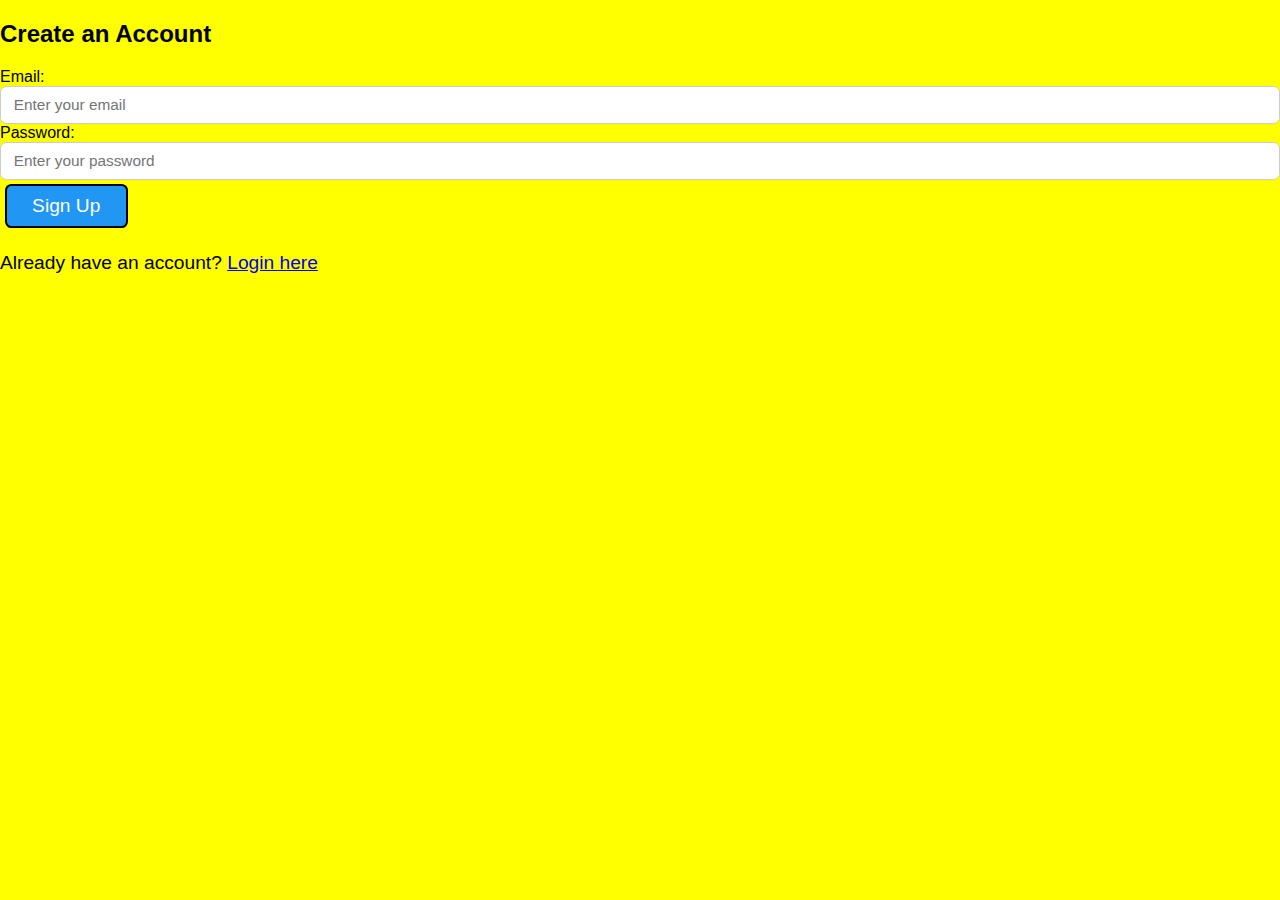
<file: singup.html>
<!DOCTYPE html>
<html lang="en">
<head>
    <meta charset="UTF-8">
    <meta name="viewport" content="width=device-width, initial-scale=1.0">
    <title>Sign Up</title>
    <link rel="stylesheet" href="styles.css">
</head>
<body>
    <div class="container">
        <h2>Create an Account</h2>
        <form id="signup-form">
            <label for="signup-email">Email:</label>
            <input type="email" id="signup-email" required placeholder="Enter your email">
            
            <label for="signup-password">Password:</label>
            <input type="password" id="signup-password" required placeholder="Enter your password">

            <button type="submit">Sign Up</button>
        </form>
        <p>Already have an account? <a href="login.html">Login here</a></p>
    </div>

    <script src="signup.js"></script>
</body>
</html>
</file>
<file: styles.css>
/* Define root variables for light and dark modes */
:root {
    --background-color: yellow;
    --text-color: #000000;
    --border-color: #000000;
    --input-bg: #ffffff;
    --input-border: #ccc;
    --button-bg: #2196F3;
    --button-text: #ffffff;
    --button-disabled-bg: #ccc;
    --bless-btn-bg: yellow;
    --curse-btn-bg: red;
    --delete-btn-bg: #f44336;
    --admin-btn-bg: #4CAF50;
    --logout-btn-bg: #f44336;
    --container-bg: transparent;
    --banner-bg: #f0f0f0;
    --card-bg: #f9f9f9;
    --shadow-color: rgba(0, 0, 0, 0.1);
}

body.dark-mode {
    --background-color: #1a1a1a;
    --text-color: #ffffff;
    --border-color: #ffffff;
    --input-bg: #333333;
    --input-border: #555555;
    --button-bg: #1976D2;
    --button-text: #ffffff;
    --button-disabled-bg: #666666;
    --bless-btn-bg: #cccc00;
    --curse-btn-bg: #b30000;
    --delete-btn-bg: #d32f2f;
    --admin-btn-bg: #388E3C;
    --logout-btn-bg: #d32f2f;
    --container-bg: #2a2a2a;
    --banner-bg: #333333;
    --card-bg: #2a2a2a;
    --shadow-color: rgba(255, 255, 255, 0.1);
}

html {
    height: 100%;
    background-color: var(--background-color);
}

body {
    min-height: 100%;
    margin: 0;
    padding: 0;
    font-family: Arial, sans-serif;
    background-color: var(--background-color);
    color: var(--text-color);
    display: flex;
    flex-direction: column;
    position: relative;
}

.login-page {
    display: flex;
    justify-content: center;
    align-items: center;
    min-height: 100vh;
    background-color: var(--background-color);
}

.login-card {
    background-color: var(--card-bg);
    padding: 3vh 4vw;
    border-radius: 1vw;
    box-shadow: 0 4px 8px var(--shadow-color);
    width: 90%;
    max-width: 40vw;
    text-align: center;
}

.login-card h1 {
    font-size: 2.5vw;
    margin-bottom: 2vh;
    color: var(--text-color);
}

.login-form {
    display: flex;
    flex-direction: column;
    gap: 2vh;
}

.form-group {
    display: flex;
    flex-direction: column;
    gap: 0.5vh;
}

.form-group input {
    padding: 1vh 1.5vw;
    font-size: 1.2vw;
    border: 0.1vw solid var(--input-border);
    border-radius: 0.5vw;
    background-color: var(--input-bg);
    color: var(--text-color);
    outline: none;
    transition: border-color 0.3s;
}

.form-group input:focus {
    border-color: var(--button-bg);
}

.form-buttons {
    display: flex;
    gap: 1vw;
    justify-content: center;
}

.form-buttons button {
    padding: 1vh 2vw;
    font-size: 1.2vw;
    border-radius: 0.5vw;
    border: 0.1vw solid var(--border-color);
    background-color: var(--button-bg);
    color: var(--button-text);
    cursor: pointer;
    transition: background-color 0.3s, transform 0.2s;
}

.form-buttons button:hover {
    background-color: #1e88e5;
    transform: scale(1.05);
}

#signup-btn {
    background-color: #4CAF50;
}

#signup-btn:hover {
    background-color: #43a047;
}

#error-message {
    color: #f44336;
    font-size: 1vw;
    margin-top: 1vh;
}

.banner-container {
    width: 100%;
    margin: 0;
}

.banner {
    width: 100%;
    background-color: var(--banner-bg);
    padding: 1vh 0;
    margin-bottom: 2vh;
    position: relative;
    overflow: hidden;
}

#banner-image {
    display: block;
    width: 100%;
    height: auto;
    max-height: 40vh;
    object-fit: cover;
}

.banner h1 {
    position: absolute;
    top: 20%;
    left: 50%;
    transform: translateX(-50%);
    margin: 0;
    font-size: 3.5vw;
    color: black;
    text-shadow: 2px 2px 4px rgba(255, 255, 255, 0.7);
}

.banner p {
    position: absolute;
    top: 60%;
    left: 50%;
    transform: translateX(-50%);
    margin: 0;
    font-size: 1.5vw;
    color: black;
    text-shadow: 2px 2px 4px rgba(255, 255, 255, 0.7);
}

.header-controls {
    position: absolute;
    top: 1vh;
    right: 1vw;
    display: flex;
    gap: 1vw;
    z-index: 10;
}

#admin-banner-form {
    width: 90%;
    max-width: 90vw;
    margin: 0 auto 2vh auto;
    text-align: center;
}

#admin-banner-form h3 {
    font-size: 1.8vw;
    margin: 0.5vh 0;
}

#banner-input {
    padding: 0.8vh 1vw;
    font-size: 1.2vw;
    width: 50%;
    max-width: 50vw;
    margin-right: 1vw;
}

#update-banner-btn {
    padding: 0.8vh 1.5vw;
    font-size: 1.2vw;
}

.main-content {
    flex-grow: 1;
    display: flex;
    flex-direction: column;
    align-items: center;
    text-align: center;
    padding-top: 5vh;
}

.meme-input-container {
    margin: 2vh 0;
    width: 90%;
    max-width: 90vw;
    display: flex;
    gap: 1vw;
    justify-content: center;
}

.sort-pagination-wrapper {
    margin: 2vh 0;
    width: 90%;
    max-width: 90vw;
    display: flex;
    justify-content: space-between;
    align-items: center;
    position: relative;
}

.sort-container {
    display: flex;
    align-items: center;
    gap: 1vw;
}

.sort-container label {
    font-size: 1.5vw;
}

.sort-container select {
    padding: 0.8vh 1vw;
    font-size: 1.2vw;
    border-radius: 0.5vw;
    border: 0.1vw solid var(--input-border);
    background-color: var(--input-bg);
    color: var(--text-color);
}

.pagination-container {
    display: none;
    justify-content: center;
    align-items: center;
    gap: 1vw;
}

.top-pagination {
    position: absolute;
    left: 50%;
    transform: translateX(-50%);
}

.bottom-pagination {
    margin: 2vh 0;
    width: 90%;
    max-width: 90vw;
}

#page-info, #page-info-top {
    font-size: 1.5vw;
}

#prev-page, #next-page, #prev-page-top, #next-page-top {
    padding: 0.8vh 1.5vw;
    font-size: 1.2vw;
    width: 8vw;
    background-color: var(--button-bg);
    color: var(--button-text);
    text-align: center;
}

#prev-page:disabled, #next-page:disabled, #prev-page-top:disabled, #next-page-top:disabled {
    background-color: var(--button-disabled-bg);
    cursor: not-allowed;
}

#memes-container {
    width: 100%;
    max-width: 90vw;
    display: flex;
    flex-direction: column;
    gap: 2vh;
    justify-content: center;
    align-items: center;
}

.meme-wrapper {
    display: flex;
    flex-direction: column;
    width: fit-content;
    align-items: center;
    position: relative;
}

.uploader-container {
    width: 40vw;
    text-align: left;
    margin-bottom: 0.5vh;
    padding-left: 1vw;
    box-sizing: border-box;
}

.description-controls {
    display: flex;
    gap: 0.5vw;
    margin-top: 0.5vh;
}

.description-input {
    padding: 0.5vh 1vw;
    font-size: 1vw;
    width: 70%;
    border: 0.1vw solid var(--input-border);
    border-radius: 0.5vw;
    background-color: var(--input-bg);
    color: var(--text-color);
}

.description-btn {
    padding: 0.5vh 1vw;
    font-size: 1vw;
    border-radius: 0.5vw;
    border: 0.1vw solid var(--border-color);
    background-color: var(--button-bg);
    color: var(--button-text);
    cursor: pointer;
}

.uploader {
    font-size: 1.2vw;
    display: inline-block;
}

.meme-container {
    display: flex;
    gap: 1vw;
    align-items: stretch;
    justify-content: center;
    width: fit-content;
    max-width: 90vw;
}

.meme-item {
    border: 0.2vw solid var(--border-color);
    padding: 1vw;
    border-radius: 0.5vw;
    width: 40vw;
    box-sizing: border-box;
    background-color: var(--container-bg);
}

.meme-item img {
    width: 100%;
    max-width: 38vw;
    height: auto;
    border-radius: 0.5vw;
}

.comment-section {
    border: 0.2vw solid var(--border-color);
    padding: 1vw;
    border-radius: 0.5vw;
    width: 40vw;
    display: flex;
    flex-direction: column;
    gap: 1vh;
    box-sizing: border-box;
    background-color: var(--container-bg);
    min-height: 0;
    height: auto;
}

.meme-description {
    font-size: 1vw;
    font-style: italic;
    color: var(--text-color);
    background-color: rgba(0, 0, 0, 0.05);
    padding: 0.5vh 1vw;
    border-radius: 0.5vw;
    display: flex;
    justify-content: space-between;
    align-items: center;
}

.delete-description-btn {
    padding: 0.3vh 0.5vw;
    font-size: 0.8vw;
    background-color: var(--delete-btn-bg);
    color: var(--button-text);
    border: 0.1vw solid var(--border-color);
    border-radius: 0.3vw;
    cursor: pointer;
}

.comments-list {
    flex-grow: 1;
    overflow-y: auto;
    overflow-x: hidden;
    max-height: calc(100% - 8vh);
}

.comment-wrapper {
    display: flex;
    justify-content: space-between;
    align-items: flex-start;
    gap: 1vw;
    margin: 0.5vh 0;
}

.comments-list p {
    margin: 0;
    font-size: 1vw;
    word-wrap: break-word;
    max-width: calc(100% - 7vw);
    text-align: left; /* Explicitly added */
}

.meme-buttons {
    display: flex;
    justify-content: center;
    gap: 1vw;
    margin-top: 1vh;
}

button {
    padding: 1vh 2vw;
    font-size: 1.5vw;
    cursor: pointer;
    border-radius: 0.5vw;
    border: 0.2vw solid var(--border-color);
    margin: 0.5vh;
    background-color: var(--button-bg);
    color: var(--button-text);
}

.bless-btn {
    background-color: var(--bless-btn-bg);
    color: var(--text-color);
}

.curse-btn {
    background-color: var(--curse-btn-bg);
    color: var(--text-color);
}

.delete-btn {
    background-color: var(--delete-btn-bg);
    color: var(--button-text);
}

.comment-btn {
    background-color: var(--button-bg);
    color: var(--button-text);
}

.delete-comment-btn {
    padding: 0.5vh 1vw;
    font-size: 1vw;
    background-color: var(--delete-btn-bg);
    color: var(--button-text);
    white-space: nowrap;
    flex-shrink: 0;
}

button:disabled {
    background-color: var(--button-disabled-bg);
    cursor: not-allowed;
    opacity: 0.6;
}

#admin-btn {
    background-color: var(--admin-btn-bg);
    color: var(--button-text);
    margin-top: 2vh;
}

#logout-btn {
    background-color: var(--logout-btn-bg);
    color: var(--button-text);
    padding: 0.6vh 1vw;
    font-size: 1vw;
}

#mode-toggle {
    background-color: #555555;
    color: var(--button-text);
    padding: 0.6vh 1vw;
    font-size: 1vw;
}

#update-meme {
    padding: 0.6vh 1vw;
    font-size: 1vw;
}

#meme-url {
    padding: 0.6vh 0.8vw;
    font-size: 1vw;
    width: 100%;
    box-sizing: border-box;
    background-color: var(--input-bg);
    color: var(--text-color);
    border: 0.1vw solid var(--input-border);
    border-radius: 0.5vw;
}

input {
    padding: 1vh 1vw;
    border: 0.1vw solid var(--input-border);
    border-radius: 0.5vw;
    font-size: 1.2vw;
    width: 100%;
    box-sizing: border-box;
    background-color: var(--input-bg);
    color: var(--text-color);
}

.comment-input {
    padding: 0.8vh 1vw;
    font-size: 1vw;
}

h1 {
    font-size: 2.5vw;
}

p {
    font-size: 1.5vw;
}
</file>
